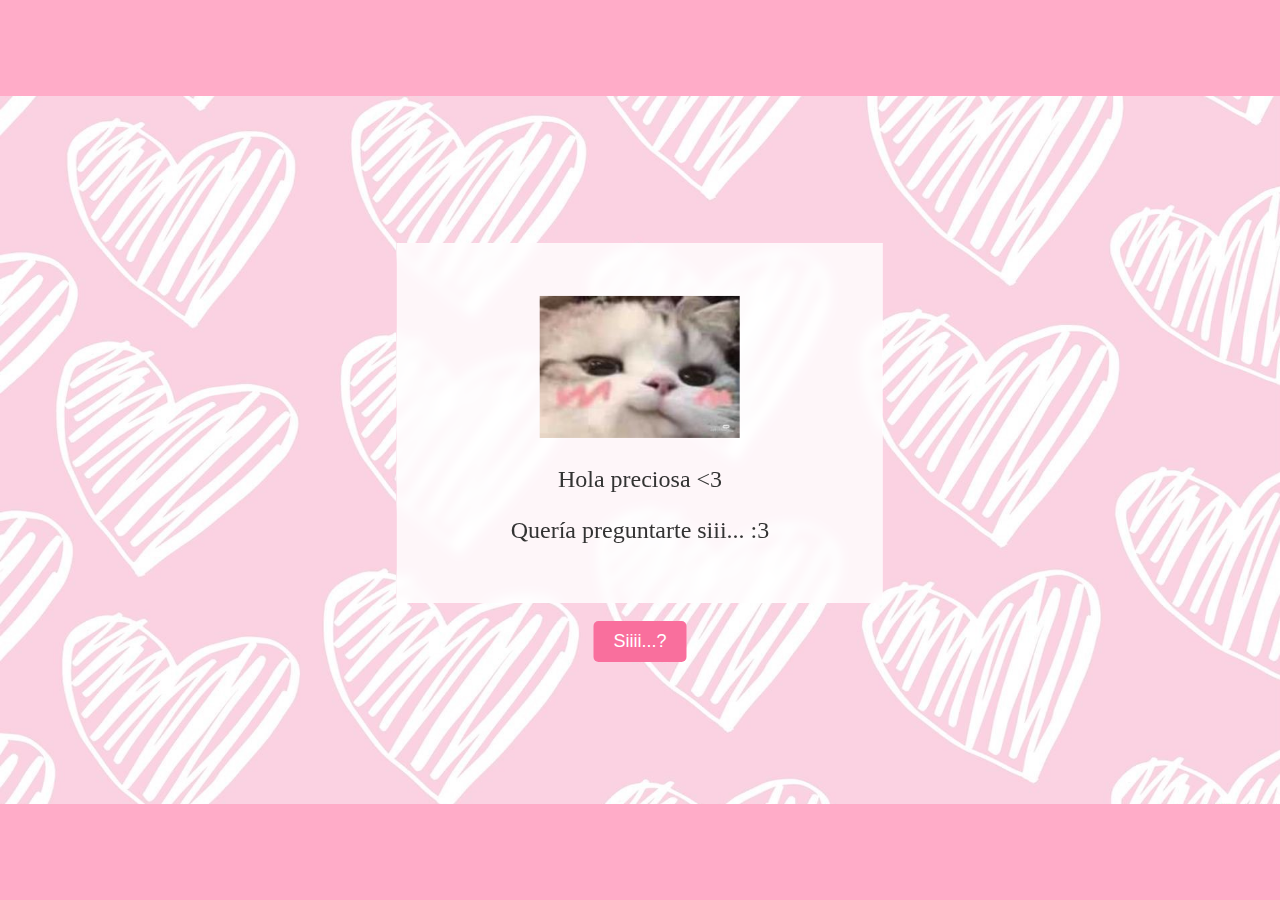
<file: index.html>
<!DOCTYPE html>
<html lang="es">
<head>
<meta charset="UTF-8">
<meta name="viewport" content="width=device-width, initial-scale=1.0">
<title>San Valentín</title>
<style>
    body {
        background-color: #FFACC8;
        margin: 0;
        padding: 0;
        height: 100vh;
        background-image: url('fondo.jpg');
        background-size: contain;
        background-position: center center;
        background-repeat: no-repeat;
        position: relative;
        overflow: hidden;
        font-family: 'Lucida Handwriting', cursive;
    }

    /* Cuadro borroso */
    body::before {
        content: "";
        position: absolute;
        top: 47%;
        left: 50%;
        transform: translate(-50%, -50%);
        width: 38%;
        height: 40%; 
        background-color: rgba(255, 255, 255, 0.8); 
        backdrop-filter: blur(5px); 
        z-index: -1; 
    }

    .contenido {
        position: absolute;
        top: 48%;
        left: 50%;
        transform: translate(-50%, -50%);
        text-align: center;
    }

    .frase {
        font-size: 24px;
        color: #333;
        font-family: "Lucida Calligraphy", "Lucida Handwriting", cursive;
    }

    .boton {
        background-color: #F96F9D;
        color: white;
        border: none;
        padding: 10px 20px;
        font-size: 18px;
        cursor: pointer;
        border-radius: 5px;
        position: absolute;
        bottom: 238px;
        left: 50%;
        transform: translateX(-50%);
    }
</style>
</head>
<body>
    <div class="contenido">
        <img src="gato1.jpg" alt="Imagen" width="200"> 
        <p class="frase">Hola preciosa <3 </p>
        <p class="frase">Quería preguntarte siii... :3</p>
    </div>
    <button class="boton" onclick="window.location.href='Second.html';">Siiii...?</button>
</body>
</html>
</file>
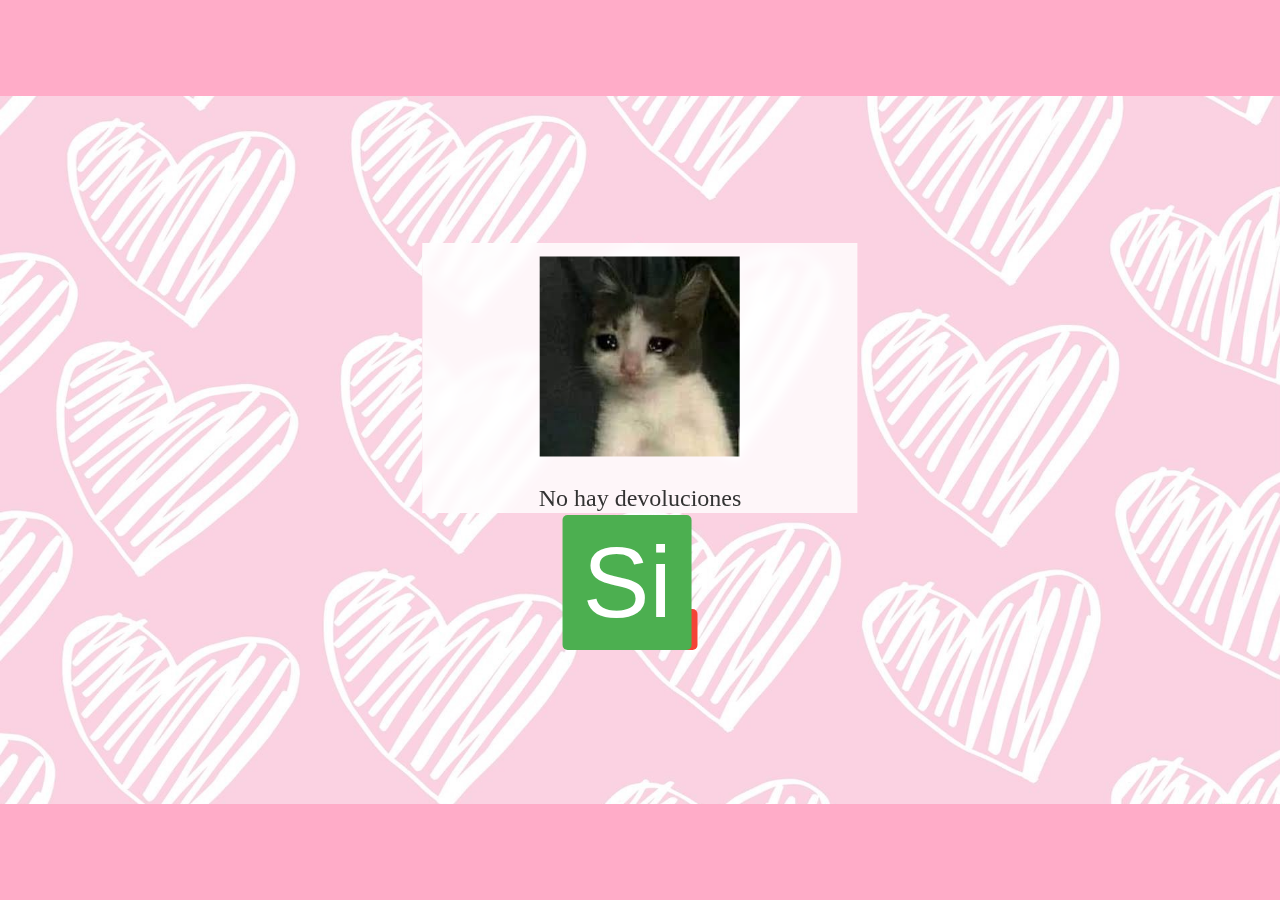
<file: Eigth.html>
<!DOCTYPE html>
<html lang="es">
<head>
<meta charset="UTF-8">
<meta name="viewport" content="width=device-width, initial-scale=1.0">
<title>San Valentín</title>
<style>
    body {
        background-color: #FFACC8;
        margin: 0;
        padding: 0;
        height: 100vh;
        background-image: url('fondo.jpg');
        background-size: contain;
        background-position: center center;
        background-repeat: no-repeat;
        position: relative;
	font-family: 'Lucida Handwriting', cursive;
    }

    
    body::before {
        content: "";
        position: absolute;
        top: 42%;
        left: 50%;
        transform: translate(-50%, -50%);
        width: 34%;
        height: 30%; 
        background-color: rgba(255, 255, 255, 0.8); 
        backdrop-filter: blur(5px); 
        z-index: -1; 
    }

    .contenido {
        position: absolute;
        top: 44%;
        left: 50%;
        transform: translate(-50%, -50%);
        text-align: center;
        z-index: 1;
    }

    .frase {
        font-size: 24px;
        color: #333; 
        font-family: "Lucida Calligraphy", "Lucida Handwriting", cursive; 
    }

    .imagen {
        width: 200px;
    }
.boton1 {
        color: white;
        border: none;
        padding: 10px 20px;
        font-size: 100px;
        cursor: pointer;
        border-radius: 5px;
        position: absolute;
        bottom: 250px;
    }
.boton2 {
        color: white;
        border: none;
        padding: 10px 20px;
        font-size: 18px;
        cursor: pointer;
        border-radius: 5px;
        position: absolute;
        bottom: 250px;
    }

    .boton-no {
    background-color: #F44336;
    left: 52%;
    transform: translateX(-50%);
    z-index: 0;
}

.boton-si {
    background-color: #4CAF50;
    left: 49%;
    transform: translateX(-50%);
    z-index: 1;
}
</style>
</head>
<body>
    <div class="contenido">
        <img class="imagen" src="gato8.jpg" alt="Imagen"> 
        <p class="frase">No hay devoluciones</p>
    </div>
    <!-- Botón "Si" -->
    <button class="boton1 boton-si" onclick="window.location.href='Third.html';">Si</button>
    <!-- Botón "No" -->
    <button class="boton2 boton-no" onclick="window.location.href='ninth.html';">No</button>
</body>
</html>
</file>
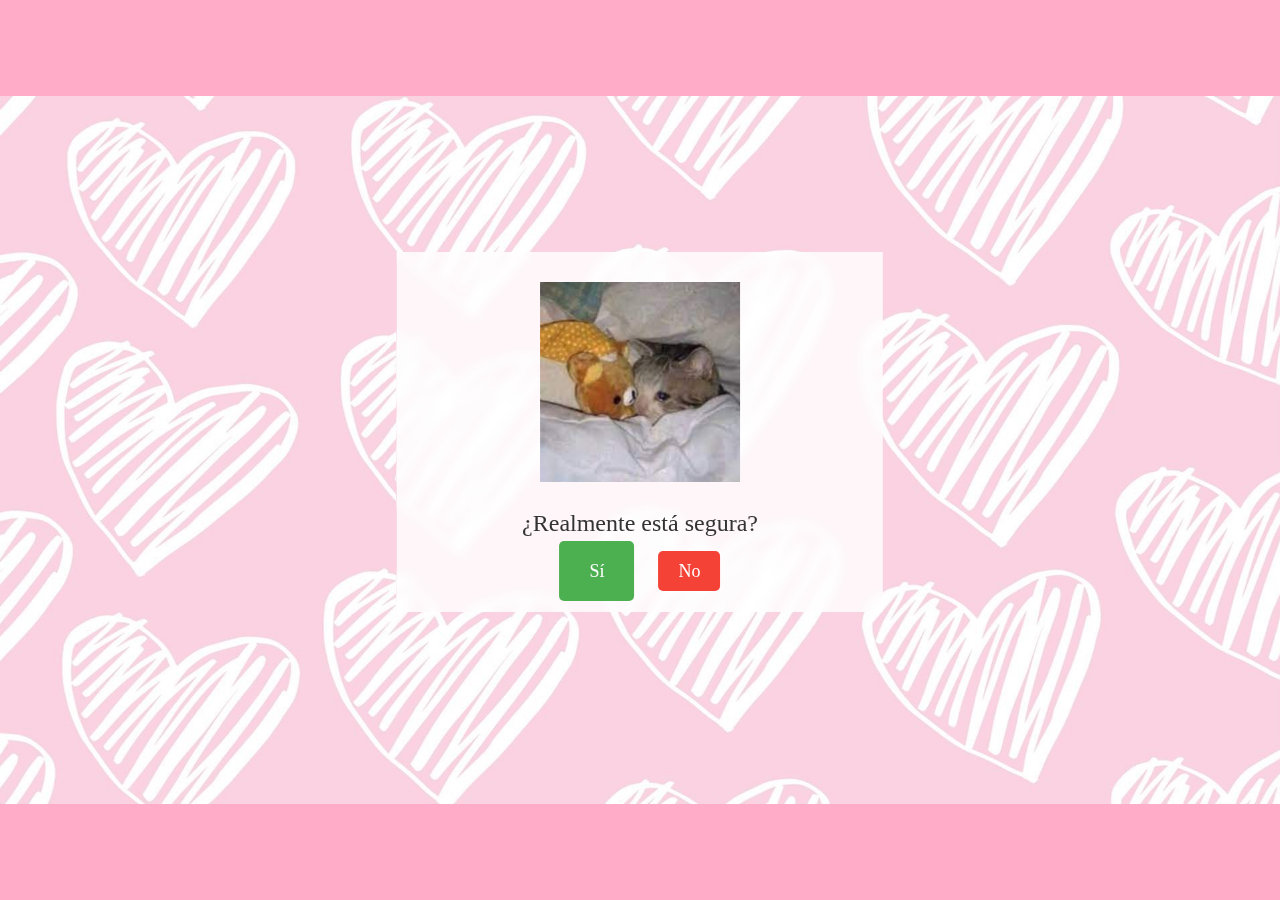
<file: Fifth.html>
<!DOCTYPE html>
<html lang="es">
<head>
<meta charset="UTF-8">
<meta name="viewport" content="width=device-width, initial-scale=1.0">
<title>San Valentín</title>
<link rel="stylesheet" type="text/css" href="styles2.css">
</head>
<body>
    <div class="contenido">
        <img src="gato5.jpg" alt="Imagen" width="200"> 
        <p class="frase">¿Realmente está segura?</p>
        <div class="botones">
            <button1 class="si" onclick="irASi()">Sí</button1>
            <button2 class="no" onclick="irANo()">No</button2>
	</div>
    </div>

    <script>
        function irASi() {
            window.location.href = "Third.html"; 
        }

        function irANo() {
            window.location.href = "Sixth.html";
        }
    </script>
</body>
</html>
</file>
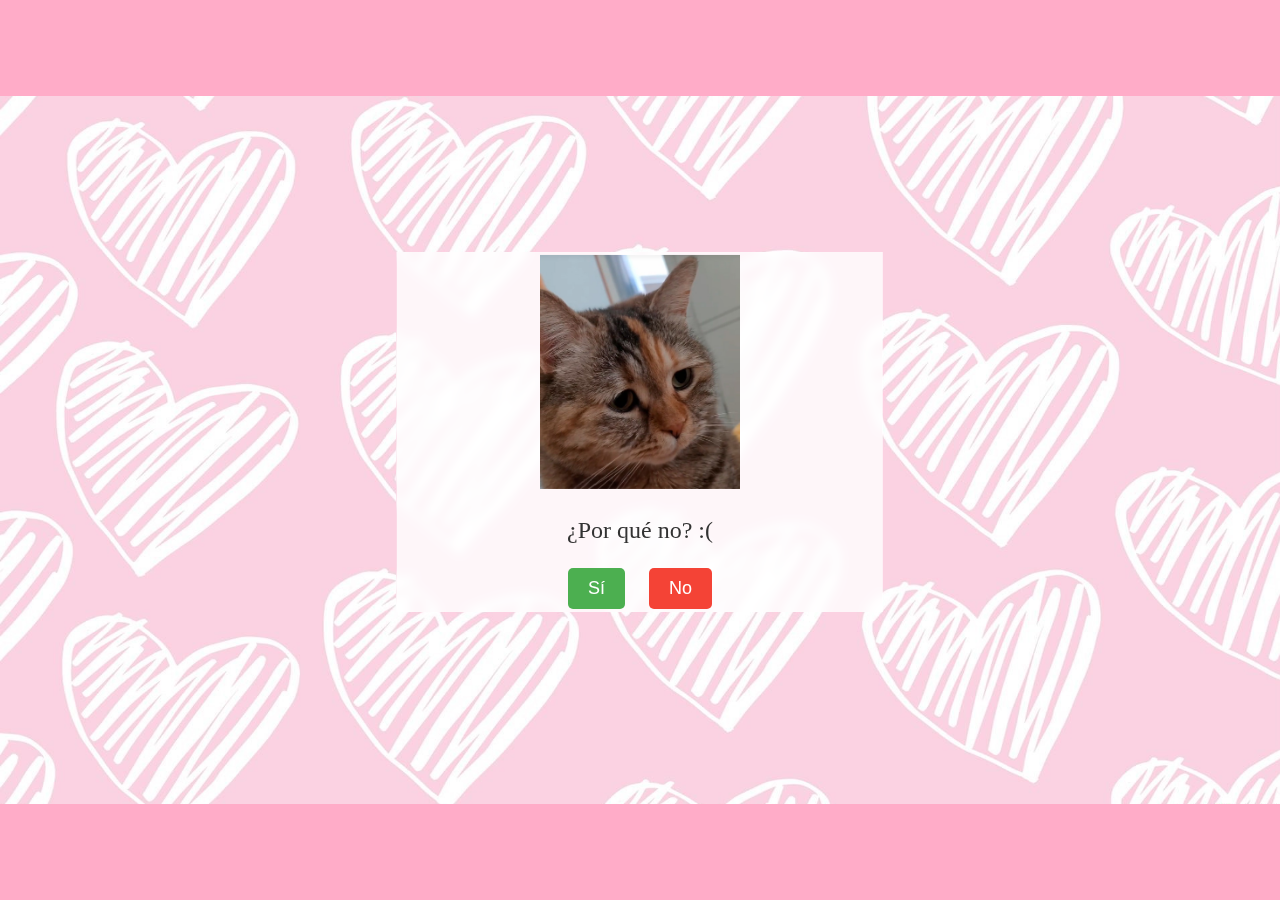
<file: Fourth.html>
<!DOCTYPE html>
<html lang="es">
<head>
<meta charset="UTF-8">
<meta name="viewport" content="width=device-width, initial-scale=1.0">
<title>San Valentín</title>
<link rel="stylesheet" type="text/css" href="styles.css">
</head>
<body>
    <div class="contenido">
        <img src="gato4.jpg" alt="Imagen" width="200"> 
        <p class="frase">¿Por qué no? :(</p>
        <div class="botones">
            <button class="si" onclick="irASi()">Sí</button>
            <button class="no" onclick="irANo()">No</button>
        </div>
    </div>

    <script>
        function irASi() {
            window.location.href = "Third.html"; 
        }

        function irANo() {
            window.location.href = "Fifth.html";
        }
    </script>
</body>
</html>
</file>
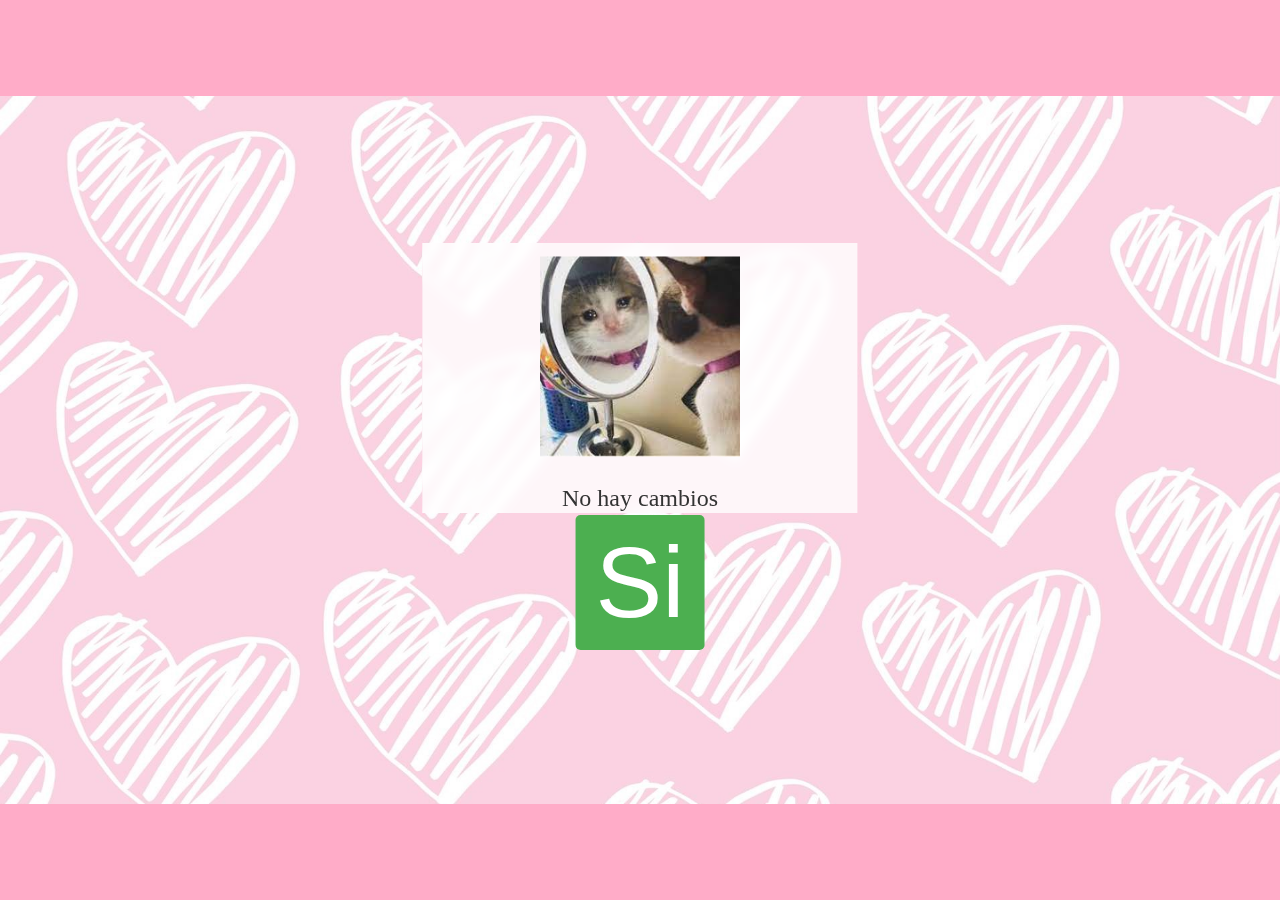
<file: ninth.html>
<!DOCTYPE html>
<html lang="es">
<head>
<meta charset="UTF-8">
<meta name="viewport" content="width=device-width, initial-scale=1.0">
<title>San Valentín</title>
<style>
    body {
        background-color: #FFACC8;
        margin: 0;
        padding: 0;
        height: 100vh;
        background-image: url('fondo.jpg');
        background-size: contain;
        background-position: center center;
        background-repeat: no-repeat;
        position: relative;
	font-family: 'Lucida Handwriting', cursive; 
    }

   
    body::before {
        content: "";
        position: absolute;
        top: 42%;
        left: 50%;
        transform: translate(-50%, -50%);
        width: 34%;
        height: 30%; 
        background-color: rgba(255, 255, 255, 0.8); 
        backdrop-filter: blur(5px); 
        z-index: -1; 
    }

    .contenido {
        position: absolute;
        top: 44%;
        left: 50%;
        transform: translate(-50%, -50%);
        text-align: center;
        z-index: 1;
    }

    .frase {
        font-size: 24px;
        color: #333; 
        font-family: "Lucida Calligraphy", "Lucida Handwriting", cursive;
    }

    .imagen {
        width: 200px;
    }
.boton1 {
        color: white;
        border: none;
        padding: 10px 20px;
        font-size: 100px;
        cursor: pointer;
        border-radius: 5px;
        position: absolute;
        bottom: 250px;
    }
.boton2 {
        color: white;
        border: none;
        padding: 10px 20px;
        font-size: 18px;
        cursor: pointer;
        border-radius: 5px;
        position: absolute;
        bottom: 250px;
    }

    .boton-no {
    background-color: #F44336; 
    left: 52%;
    transform: translateX(-50%); 
    z-index: 0;
}

.boton-si {
    background-color: #4CAF50;
    left: 50%;
    transform: translateX(-50%);
    z-index: 1;
}
</style>
</head>
<body>
    <div class="contenido">
        <img class="imagen" src="gato9.jpg" alt="Imagen"> 
        <p class="frase">No hay cambios</p>
    </div>
    <!-- Botón "Si" -->
    <button class="boton1 boton-si" onclick="window.location.href='Third.html';">Si</button>
    <!-- Botón "No" -->
    <button class="boton2 boton-no" onclick="window.location.href='tenth.html';">No</button>
</body>
</html>
</file>
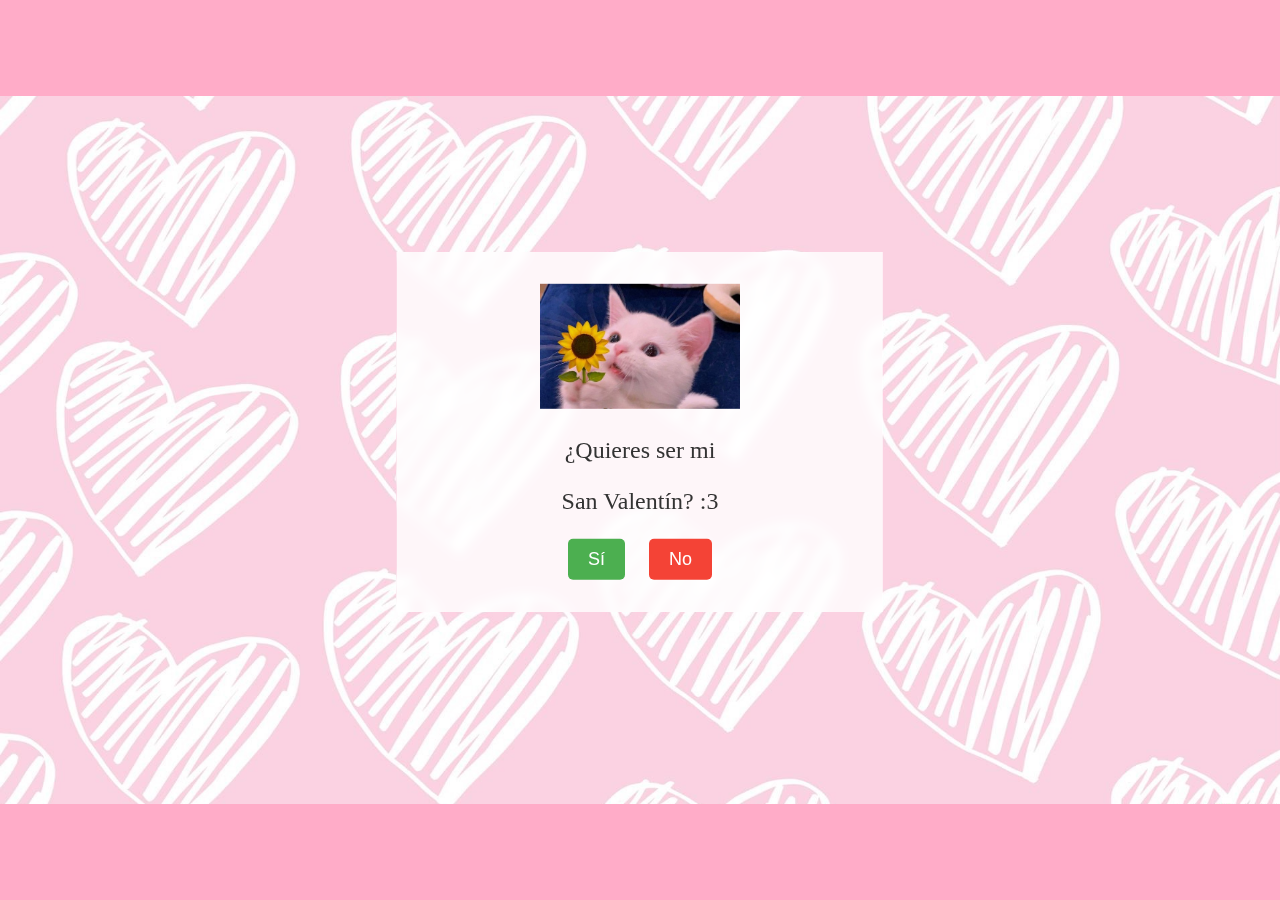
<file: Second.html>
<!DOCTYPE html>
<html lang="es">
<head>
<meta charset="UTF-8">
<meta name="viewport" content="width=device-width, initial-scale=1.0">
<title>San Valentín</title>
<link rel="stylesheet" type="text/css" href="styles.css">
</head>
<body>
    <div class="contenido">
        <img src="gato2.jpg" alt="Imagen" width="200"> 
        <p class="frase">¿Quieres ser mi</p>
 	<p class="frase">San Valentín? :3</p>
        <div class="botones">
            <button class="si" onclick="irASi()">Sí</button>
            <button class="no" onclick="irANo()">No</button>
        </div>
    </div>

    <script>
        function irASi() {
            window.location.href = "Third.html"; 
        }

        function irANo() {
            window.location.href = "Fourth.html";
        }
    </script>
</body>
</html>
</file>
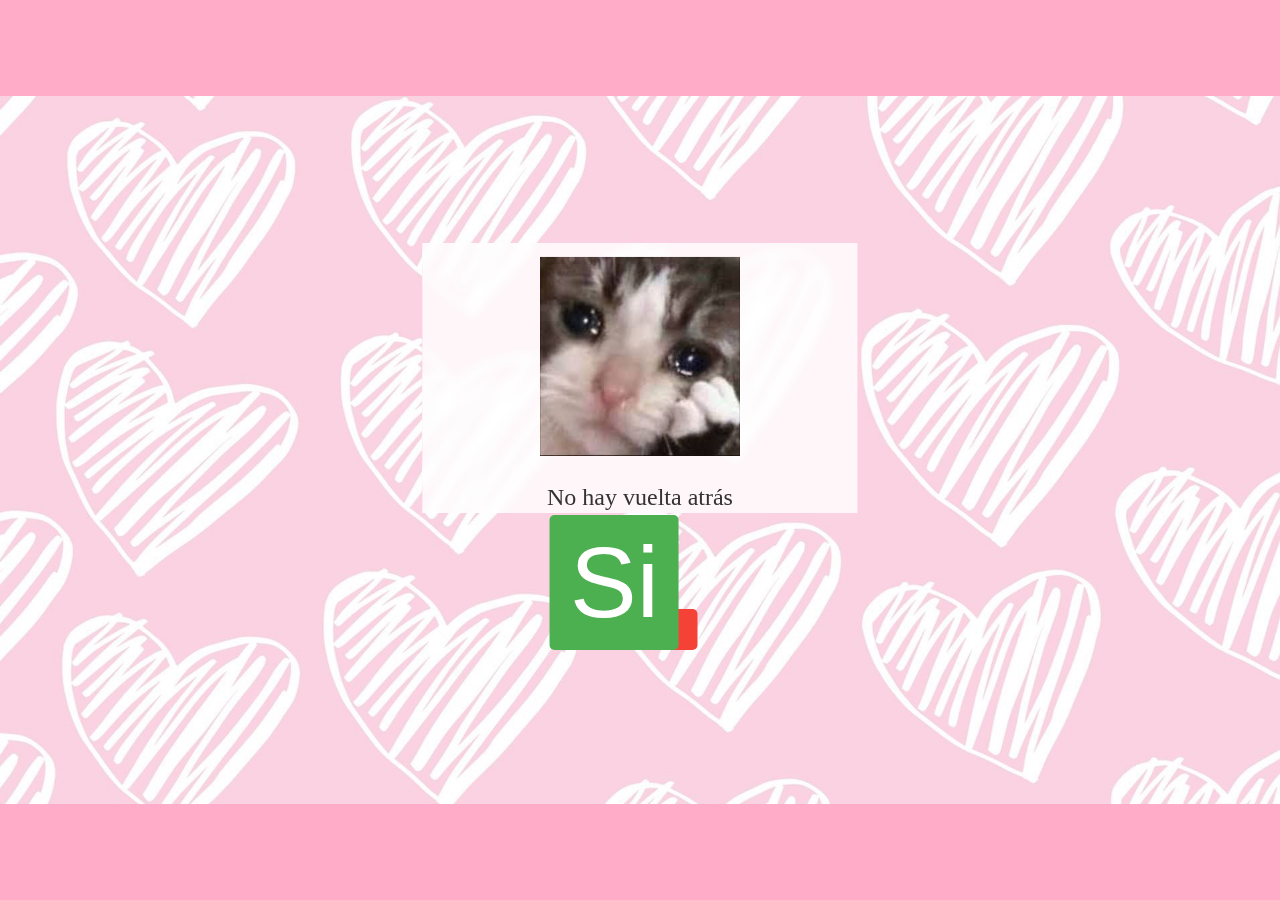
<file: Seventh.html>
<!DOCTYPE html>
<html lang="es">
<head>
<meta charset="UTF-8">
<meta name="viewport" content="width=device-width, initial-scale=1.0">
<title>San Valentín</title>
<style>
    body {
        background-color: #FFACC8;
        margin: 0;
        padding: 0;
        height: 100vh;
        background-image: url('fondo.jpg');
        background-size: contain;
        background-position: center center;
        background-repeat: no-repeat;
        position: relative;
	font-family: 'Lucida Handwriting', cursive;
    }

   
    body::before {
        content: "";
        position: absolute;
        top: 42%;
        left: 50%;
        transform: translate(-50%, -50%);
        width: 34%;
        height: 30%; 
        background-color: rgba(255, 255, 255, 0.8); 
        backdrop-filter: blur(5px); 
        z-index: -1; 
    }

    .contenido {
        position: absolute;
        top: 44%;
        left: 50%;
        transform: translate(-50%, -50%);
        text-align: center;
        z-index: 1;
    }

    .frase {
        font-size: 24px;
        color: #333;
        font-family: "Lucida Calligraphy", "Lucida Handwriting", cursive; 
    }

    .imagen {
        width: 200px;
    }
.boton1 {
        color: white;
        border: none;
        padding: 10px 20px;
        font-size: 100px;
        cursor: pointer;
        border-radius: 5px;
        position: absolute;
        bottom: 250px;
    }
.boton2 {
        color: white;
        border: none;
        padding: 10px 20px;
        font-size: 18px;
        cursor: pointer;
        border-radius: 5px;
        position: absolute;
        bottom: 250px;
    }

    .boton-no {
    background-color: #F44336;
    left: 52%;
    transform: translateX(-50%);
    z-index: 0;
}

.boton-si {
    background-color: #4CAF50;
    left: 48%;
    transform: translateX(-50%);
    z-index: 1;
}
</style>
</head>
<body>
    <div class="contenido">
        <img class="imagen" src="gato7.jpg" alt="Imagen"> 
        <p class="frase">No hay vuelta atrás</p>
    </div>
    <!-- Botón "Si" -->
    <button class="boton1 boton-si" onclick="window.location.href='Third.html';">Si</button>
    <!-- Botón "No" -->
    <button class="boton2 boton-no" onclick="window.location.href='Eigth.html';">No</button>
</body>
</html>
</file>
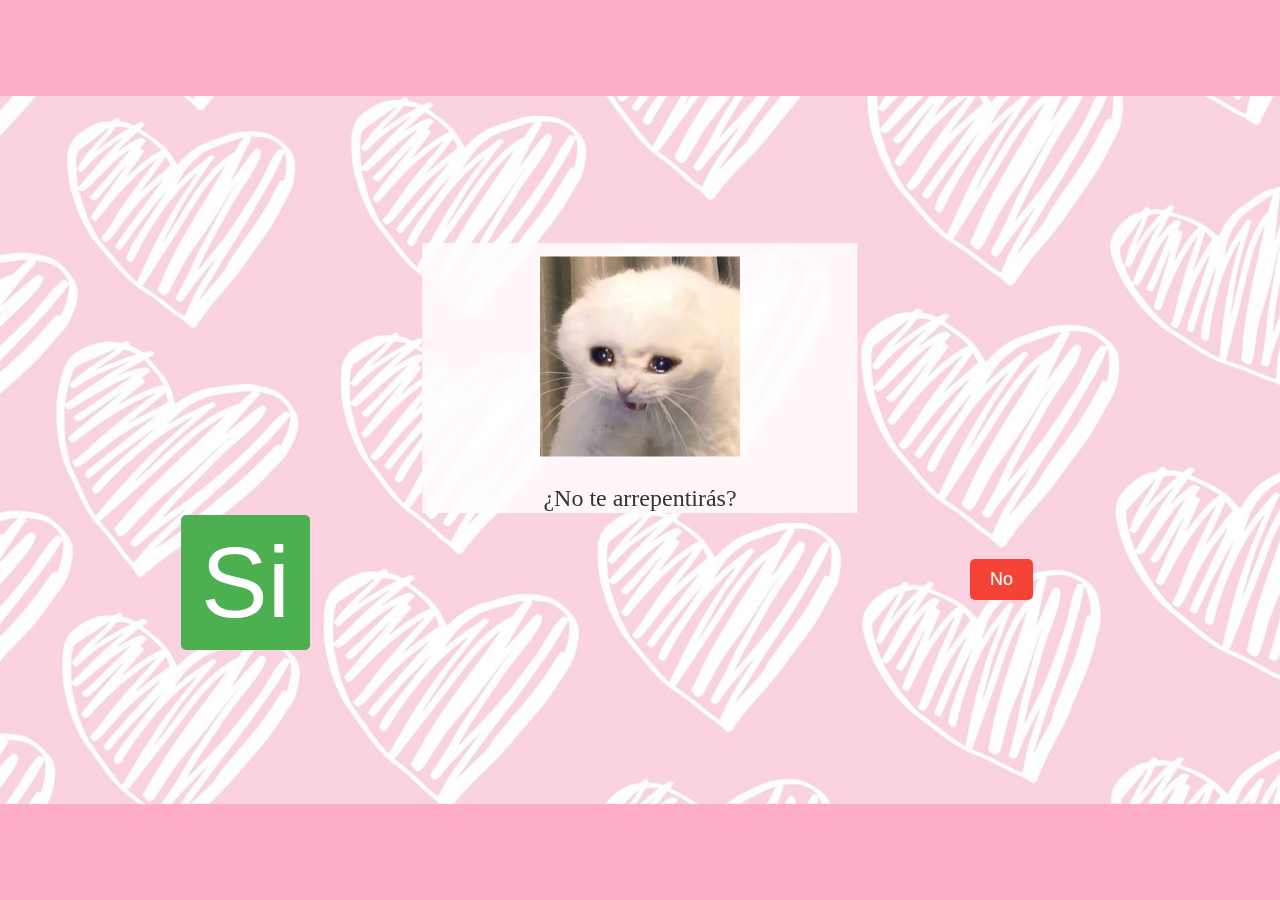
<file: Sixth.html>
<!DOCTYPE html>
<html lang="es">
<head>
<meta charset="UTF-8">
<meta name="viewport" content="width=device-width, initial-scale=1.0">
<title>San Valentín</title>
<style>
    body {
        background-color: #FFACC8;
        margin: 0;
        padding: 0;
        height: 100vh;
        background-image: url('fondo.jpg');
        background-size: contain;
        background-position: center center;
        background-repeat: no-repeat;
        position: relative;
	font-family: 'Lucida Handwriting', cursive;
    }

    
    body::before {
        content: "";
        position: absolute;
        top: 42%;
        left: 50%;
        transform: translate(-50%, -50%);
        width: 34%;
        height: 30%; 
        background-color: rgba(255, 255, 255, 0.8); 
        backdrop-filter: blur(5px); 
        z-index: -1; 
    }

    .contenido {
        position: absolute;
        top: 44%;
        left: 50%;
        transform: translate(-50%, -50%);
        text-align: center;
        z-index: 1; 
    }

    .frase {
        font-size: 24px;
        color: #333; 
        font-family: "Lucida Calligraphy", "Lucida Handwriting", cursive; 
    }

    .imagen {
        width: 200px;
    }
.boton1 {
        color: white;
        border: none;
        padding: 10px 20px;
        font-size: 100px;
        cursor: pointer;
        border-radius: 5px;
        position: absolute;
        bottom: 250px; 
    }
.boton2 {
        color: white;
        border: none;
        padding: 10px 20px;
        font-size: 18px;
        cursor: pointer;
        border-radius: 5px;
        position: absolute;
        bottom: 300px; 
    }

    .boton-no {
        background-color: #F44336;
        left: 970px; 
    }

    .boton-si {
        background-color: #4CAF50;
        right: 970px; 
</style>
</head>
<body>
    <div class="contenido">
        <img class="imagen" src="gato6.jpg" alt="Imagen"> 
        <p class="frase">¿No te arrepentirás?</p>
    </div>
    <!-- Botón "Si" -->
    <button class="boton1 boton-si" onclick="window.location.href='Third.html';">Si</button>
    <!-- Botón "No" -->
    <button class="boton2 boton-no" onclick="window.location.href='Seventh.html';">No</button>
</body>
</html>
</file>
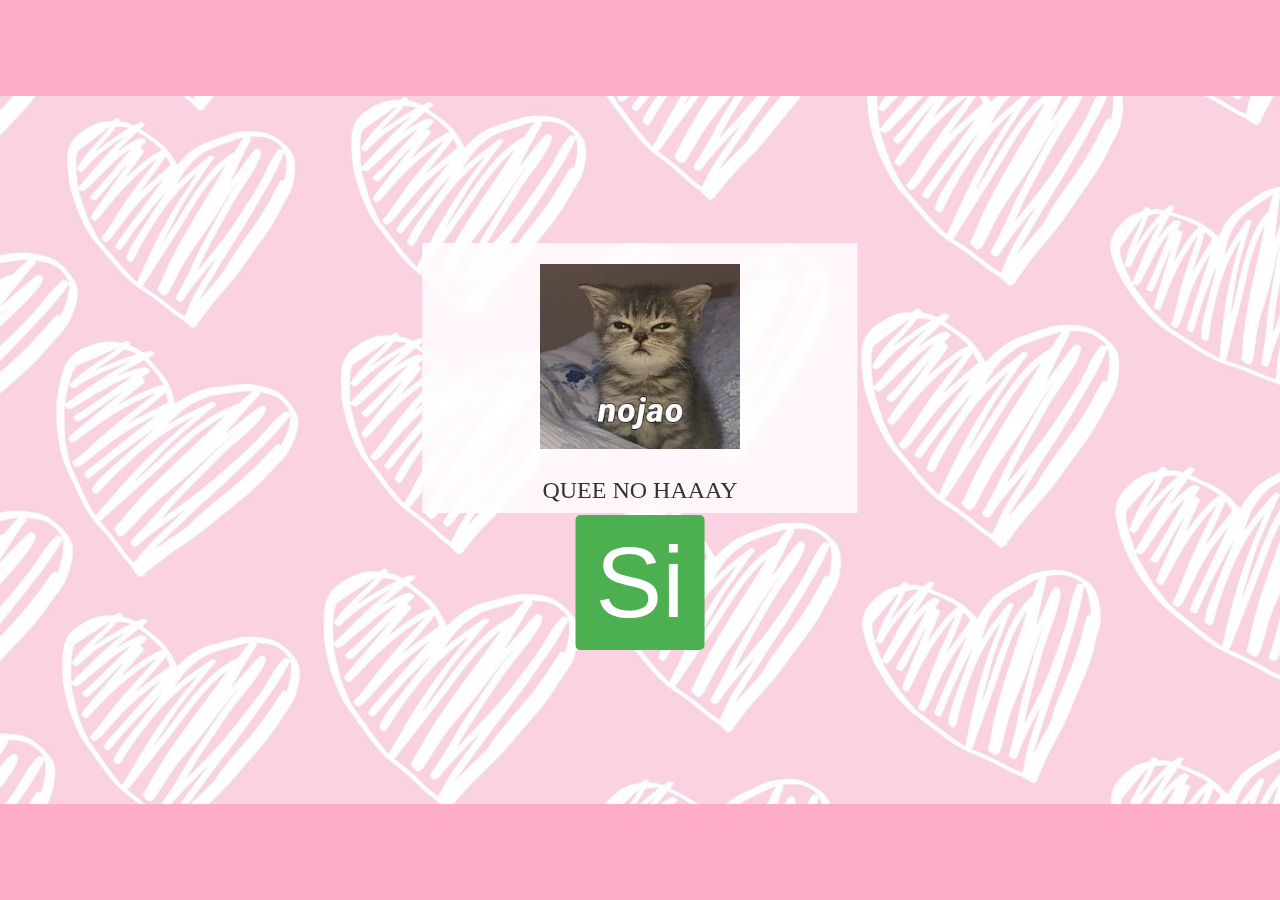
<file: tenth.html>
<!DOCTYPE html>
<html lang="es">
<head>
<meta charset="UTF-8">
<meta name="viewport" content="width=device-width, initial-scale=1.0">
<title>San Valentín</title>
<style>
    body {
        background-color: #FFACC8;
        margin: 0;
        padding: 0;
        height: 100vh;
        background-image: url('fondo.jpg');
        background-size: contain; 
        background-position: center center; 
        background-repeat: no-repeat;
        position: relative; 
	font-family: 'Lucida Handwriting', cursive;
    }
    body::before {
        content: "";
        position: absolute;
        top: 42%;
        left: 50%;
        transform: translate(-50%, -50%);
        width: 34%;
        height: 30%; 
        background-color: rgba(255, 255, 255, 0.8); 
        backdrop-filter: blur(5px); 
        z-index: -1; 
    }

    .contenido {
        position: absolute;
        top: 44%;
        left: 50%;
        transform: translate(-50%, -50%);
        text-align: center;
        z-index: 1;
    }

    .frase {
        font-size: 24px;
        color: #333;
        font-family: "Lucida Calligraphy", "Lucida Handwriting", cursive; 
    }

    .imagen {
        width: 200px;
    }
.boton1 {
        color: white;
        border: none;
        padding: 10px 20px;
        font-size: 100px;
        cursor: pointer;
        border-radius: 5px;
        position: absolute;
        bottom: 250px; 
    }
.boton2 {
        color: white;
        border: none;
        padding: 10px 20px;
        font-size: 18px;
        cursor: pointer;
        border-radius: 5px;
        position: absolute;
        bottom: 250px; 
    }

    .boton-no {
    background-color: #F44336; 
    left: 50%;
    transform: translateX(-50%);
    z-index: 0;
}

.boton-si {
    background-color: #4CAF50;
    left: 50%;
    transform: translateX(-50%);
    z-index: 1;
}
</style>
</head>
<body>
    <div class="contenido">
        <img class="imagen" src="gato10.jpg" alt="Imagen"> 
        <p class="frase">QUEE NO HAAAY</p>
    </div>
    <!-- Botón "Si" -->
    <button class="boton1 boton-si" onclick="window.location.href='Third.html';">Si</button>
    <!-- Botón "No" -->
    <button class="boton2 boton-no" onclick="window.location.href='tenth.html';">No</button>
</body>
</html>
</file>
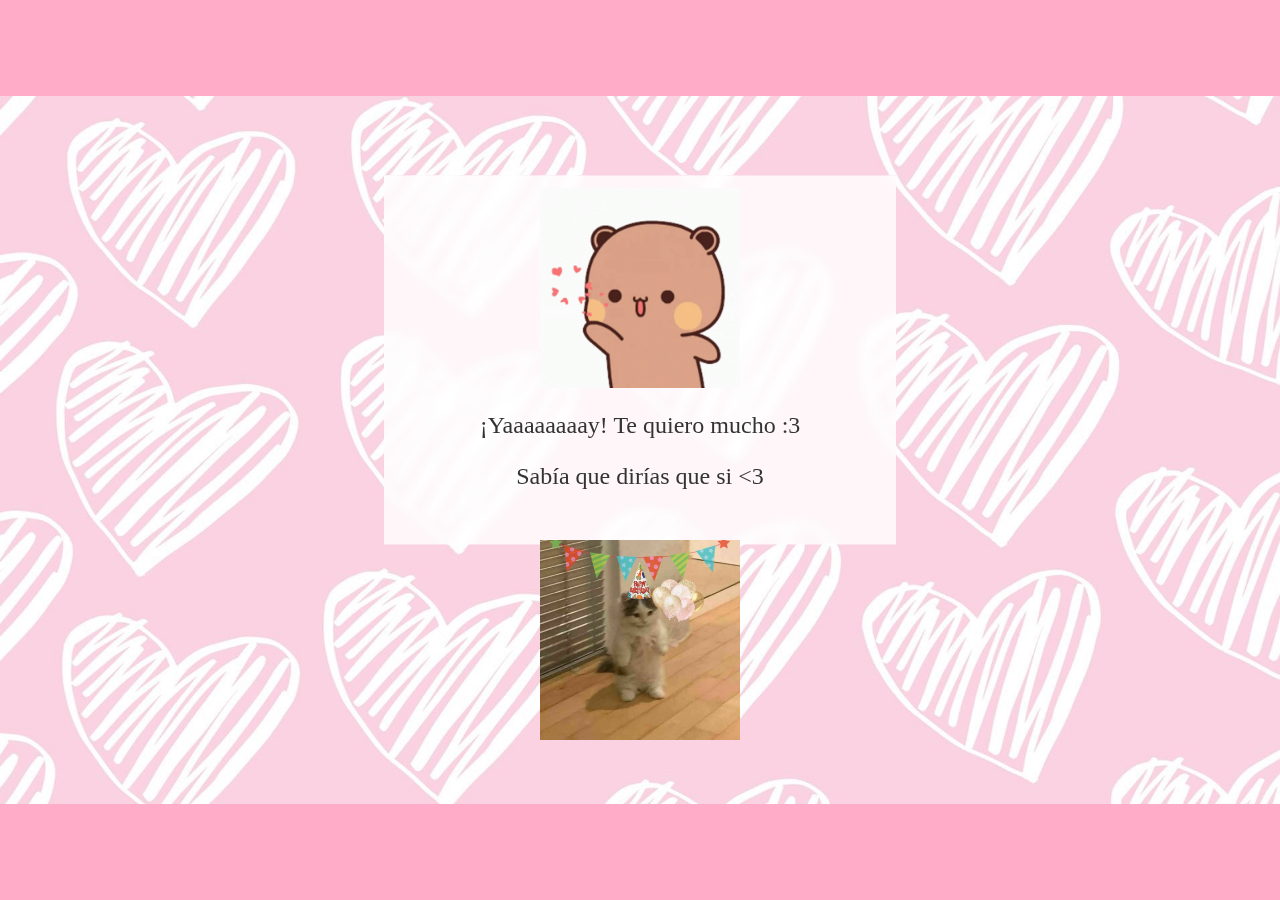
<file: Third.html>
<!DOCTYPE html>
<html lang="es">
<head>
<meta charset="UTF-8">
<meta name="viewport" content="width=device-width, initial-scale=1.0">
<title>San valentin</title>
<style>
    body {
        background-color: #FFACC8;
        margin: 0;
        padding: 0;
        height: 100vh;
        background-image: url('fondo.jpg');
        background-size: contain;
        background-position: center center;
        background-repeat: no-repeat;
        position: relative;
        overflow: hidden;
	font-family: 'Lucida Handwriting', cursive;
    }

    body::before {
        content: "";
        position: absolute;
        top: 40%;
        left: 50%;
        transform: translate(-50%, -50%);
        width: 40%;
        height: 41%; 
        background-color: rgba(255, 255, 255, 0.8); 
        backdrop-filter: blur(5px); 
        z-index: -1; 
    }

    .contenido {
        position: absolute;
        top: 39%;
        left: 50%;
        transform: translate(-50%, -50%);
        text-align: center;
    }

    .frase {
        font-size: 24px;
        color: #333;
        font-family: "Lucida Calligraphy", "Lucida Handwriting", cursive;
    }

    .boton {
        background-color: #F96F9D;
        color: white;
        border: none;
        padding: 10px 20px;
        font-size: 18px;
        cursor: pointer;
        border-radius: 5px;
        position: absolute;
        bottom: 185px;
        left: 50%;
        transform: translateX(-50%);
    }

    img {
        display: block;
        margin: 0 auto;
    }

    .gato {
        position: absolute;
        bottom: 160px;
        left: 50%;
        transform: translateX(-50%);
    }
</style>
</head>
<body>
    <div class="contenido">
        <img src="oso.gif" alt="Imagen" width="200"> 
        <p class="frase">¡Yaaaaaaaay! Te quiero mucho :3</p>
	<p class="frase">Sabía que dirías que si <3</p>
    </div>
    <img class="gato" src="gato3.jpg" alt="Gato" width="200">
</body>
</html>
</file>
<file: styles2.css>
body {
    background-color: #FFACC8;
    margin: 0;
    padding: 0;
    height: 100vh;
    background-image: url('fondo.jpg');
    background-size: contain;
    background-position: center center;
    background-repeat: no-repeat;
    position: relative; 
    overflow: hidden;
    font-family: 'Lucida Handwriting', cursive;
}


body::before {
    content: "";
    position: absolute;
    top: 48%;
    left: 50%;
    transform: translate(-50%, -50%);
    width: 38%;
    height: 40%; 
    background-color: rgba(255, 255, 255, 0.8); 
    backdrop-filter: blur(5px); 
    z-index: -1; 
}

.contenido {
    position: absolute;
    top: 48%;
    left: 50%;
    transform: translate(-50%, -50%);
    text-align: center;
}

.frase {
    font-size: 24px;
    color: #333; 
    font-family: "Lucida Calligraphy", "Lucida Handwriting", cursive;
}

.botones {
    margin-top: 20px;
}

button1 {
    padding: 20px 30px;
    font-size: 18px;
    cursor: pointer;
    border-radius: 5px;
    border: none;
    margin: 0 10px;
}
button2 {
    padding: 10px 20px;
    font-size: 18px;
    cursor: pointer;
    border-radius: 5px;
    border: none;
    margin: 0 10px;
}

.si {
    background-color: #4CAF50;
    color: white;
}

.no {
    background-color: #F44336;
    color: white;
}
</file>
<file: styles.css>
body {
    background-color: #FFACC8;
    margin: 0;
    padding: 0;
    height: 100vh;
    background-image: url('fondo.jpg');
    background-size: contain;
    background-position: center center;
    background-repeat: no-repeat;
    position: relative; 
    overflow: hidden;
    font-family: 'Lucida Handwriting', cursive;
}

body::before {
    content: "";
    position: absolute;
    top: 48%;
    left: 50%;
    transform: translate(-50%, -50%);
    width: 38%;
    height: 40%; 
    background-color: rgba(255, 255, 255, 0.8); 
    backdrop-filter: blur(5px); 
    z-index: -1; 
}

.contenido {
    position: absolute;
    top: 48%;
    left: 50%;
    transform: translate(-50%, -50%);
    text-align: center;
}

.frase {
    font-size: 24px;
    color: #333; 
    font-family: "Lucida Calligraphy", "Lucida Handwriting", cursive;
}

.botones {
    margin-top: 20px;
}

button {
    padding: 10px 20px;
    font-size: 18px;
    cursor: pointer;
    border-radius: 5px;
    border: none;
    margin: 0 10px;
}

.si {
    background-color: #4CAF50;
    color: white;
}

.no {
    background-color: #F44336;
    color: white;
}
</file>
